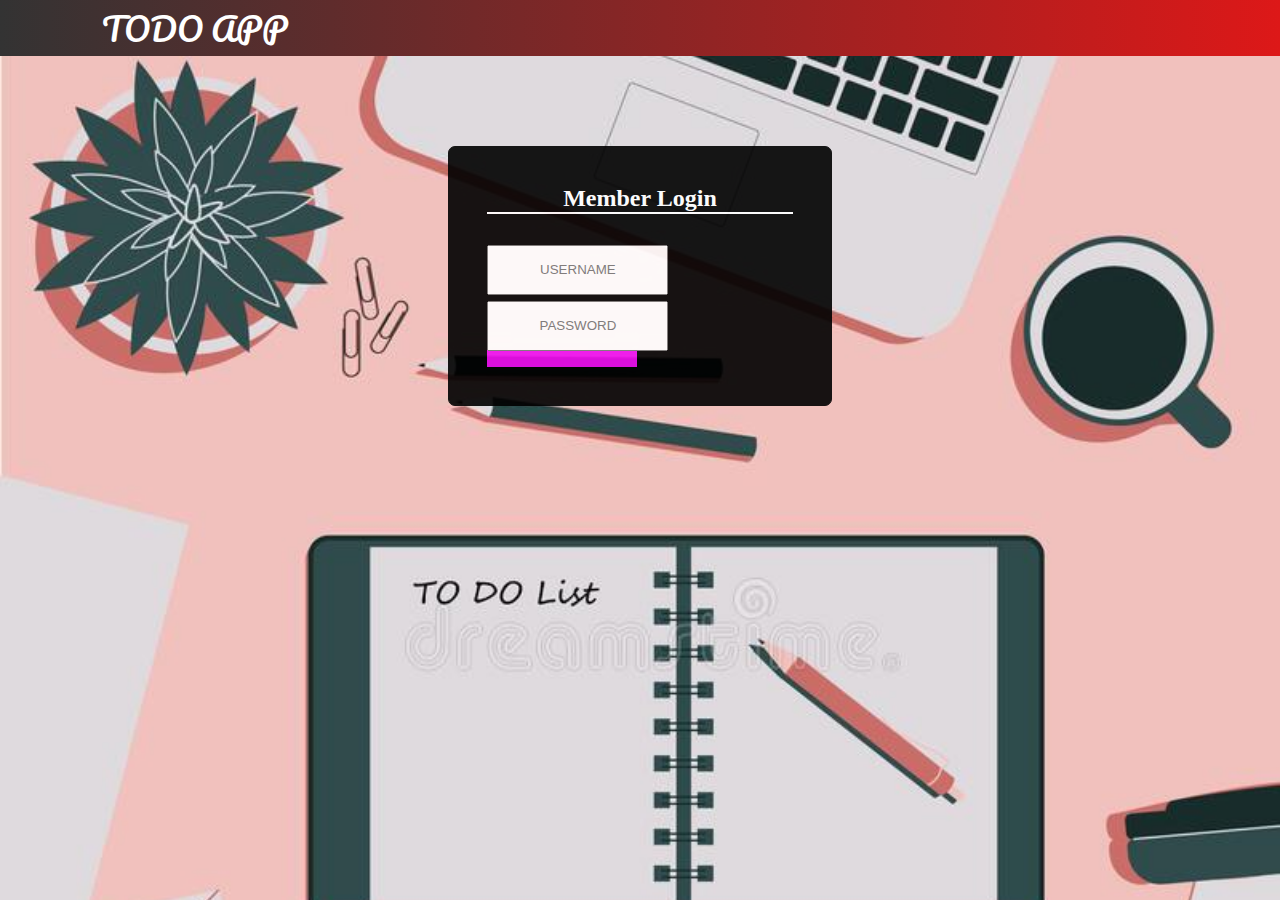
<file: index.html>
<!DOCTYPE html>
<html lang="en">
  <head>
      <meta charset="UTF-8">
      <meta http-equiv="X-UA-Compatible" content="IE=edge">
      <meta name="viewport" content="width=device-width, initial-scale=1.0">
    <!-- -------css link---------- -->
      <link rel="stylesheet" href="stylelog.css">
    <!-- -----------jquery link-------------- -->
      <script src="https://cdnjs.cloudflare.com/ajax/libs/jquery/3.6.0/jquery.min.js"></script>
    <!-- -----------bootstrap link------------- -->
      <script src="https://cdn.jsdelivr.net/npm/@popperjs/core@2.9.2/dist/umd/popper.min.js" integrity="sha384-IQsoLXl5PILFhosVNubq5LC7Qb9DXgDA9i+tQ8Zj3iwWAwPtgFTxbJ8NT4GN1R8p" crossorigin="anonymous"></script>
      <script src="https://cdn.jsdelivr.net/npm/bootstrap@5.0.2/dist/js/bootstrap.min.js" integrity="sha384-cVKIPhGWiC2Al4u+LWgxfKTRIcfu0JTxR+EQDz/bgldoEyl4H0zUF0QKbrJ0EcQF" crossorigin="anonymous"></script>
      <link href="https://cdn.jsdelivr.net/npm/bootstrap@5.0.2/dist/css/bootstrap.min.css" rel="stylesheet" integrity="sha384-EVSTQN3/azprG1Anm3QDgpJLIm9Nao0Yz1ztcQTwFspd3yD65VohhpuuCOmLASjC" crossorigin="anonymous">
      <script src="https://cdn.jsdelivr.net/npm/bootstrap@5.0.2/dist/js/bootstrap.bundle.min.js" integrity="sha384-MrcW6ZMFYlzcLA8Nl+NtUVF0sA7MsXsP1UyJoMp4YLEuNSfAP+JcXn/tWtIaxVXM" crossorigin="anonymous"></script>
      <!-- ---------------js link-------------- -->
      <script defer src="script.js"></script>

      <title>ToDoApp-Login</title>
  </head>

  <body>
    
      <div>
        <!-- ----------------navbar------------- -->
        <nav class="navbar navbar-light bg-light"  style="width: 100vw;">
        <div class="container-fluid">
            <a class="navbar-brand" href="#" id="tag"> TODO APP </a>
        </div>
        </nav>
        <!-- --------------form elements------------- -->
      <center>
        <form id="form">

          <div class="mb-3">
            <h2 id="loghead" style="border-bottom:2px solid white">Member Login</h2>
          </div>

          <div class="mb-3">
            <input type="text" class="form-control" id="username" aria-describedby="emailHelp" placeholder="USERNAME" autocomplete="off" required style="margin-top:10%;" >
            <label id="error1" for="exampleInputEmail1" class="form-label"></label>
          </div>

          <div class="mb-3">
            <div style="position: relative;" id="new">
              <input type="password" class="form-control" id="pwd" placeholder="PASSWORD" required style="position: absolute; top: 0%; left: 0%;" >
              <!-- <span id="showBtn">SHOW</span> -->
            </div>
          </div>

          <div class="mb-3">
            <label id="error2" for="exampleInputEmail1" class="form-label" ></label>
          </div>
          <br>
          <a id=new1><button id="btn1" type="submit" class="btn btn-primary" style="font-size:18px;">Submit</button></a>
        </form>
      </center>
      </div>
  </body>
</html>
</file>
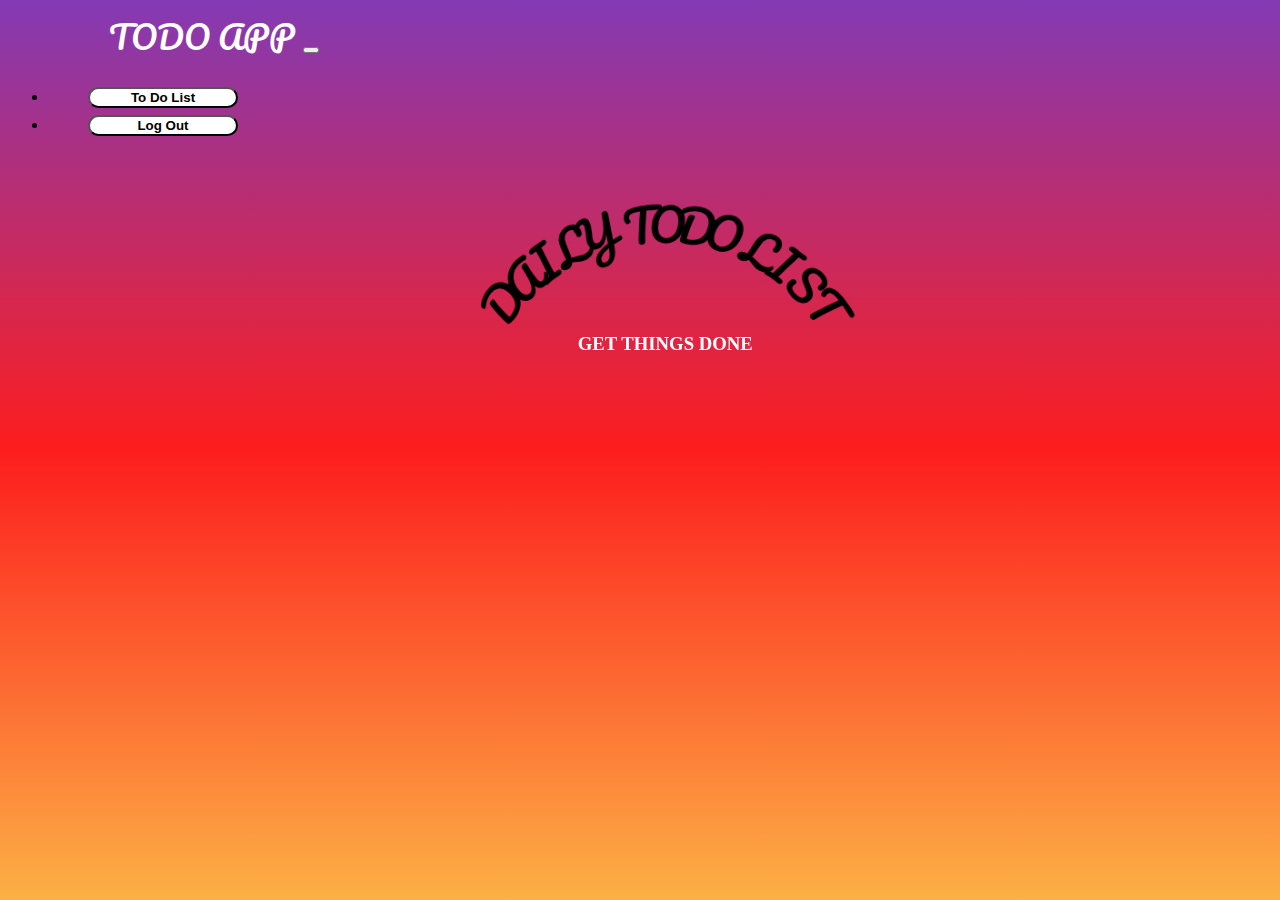
<file: todolist.html>
<!DOCTYPE html>
<html lang="en">
  <head>
    <meta charset="UTF-8">
    <meta http-equiv="X-UA-Compatible" content="IE=edge">
    <meta name="viewport" content="width=device-width, initial-scale=1.0">
    <!-- -----------css link------------ -->
    <link rel="stylesheet" href="todostyle.css">
    <!-- -----------------jquery link------------ -->
    <script src="https://cdnjs.cloudflare.com/ajax/libs/jquery/3.6.0/jquery.min.js"></script>
    <!-- --------------------bootstrap link------------------ -->
    <script src="https://cdn.jsdelivr.net/npm/@popperjs/core@2.9.2/dist/umd/popper.min.js" integrity="sha384-IQsoLXl5PILFhosVNubq5LC7Qb9DXgDA9i+tQ8Zj3iwWAwPtgFTxbJ8NT4GN1R8p" crossorigin="anonymous"></script>
    <link href="https://cdn.jsdelivr.net/npm/bootstrap@5.0.2/dist/css/bootstrap.min.css" rel="stylesheet" integrity="sha384-EVSTQN3/azprG1Anm3QDgpJLIm9Nao0Yz1ztcQTwFspd3yD65VohhpuuCOmLASjC" crossorigin="anonymous">
    <script src="https://cdn.jsdelivr.net/npm/bootstrap@5.0.2/dist/js/bootstrap.bundle.min.js" integrity="sha384-MrcW6ZMFYlzcLA8Nl+NtUVF0sA7MsXsP1UyJoMp4YLEuNSfAP+JcXn/tWtIaxVXM" crossorigin="anonymous"></script>
    <!-- -------------------js link----------------------- -->
    <script defer src="todoscript.js"></script>
    <script defer src="text.js"></script>

    <title>TODO List</title>
  </head>
  <body style="background-image: linear-gradient(#833ab4,#fd1d1d,#fcb045); background-attachment: fixed;">
    <!-- -----------------navbar------------------ -->
      <nav class="navbar navbar-expand-lg navbar-light ">
        <div class="container-fluid">
          <a id="tag" href="index.html"> TODO APP </a>
          <!-- ----------------- todo and logout button------------ -->
          <button class="navbar-toggler" type="button" data-bs-toggle="collapse" data-bs-target="#navbarSupportedContent" aria-controls="navbarSupportedContent" aria-expanded="false" aria-label="Toggle navigation">
            <span class="navbar-toggler-icon"></span>
          </button>
          <div class="collapse navbar-collapse" id="navbarSupportedContent">
            <ul class="navbar-nav me-auto mb-2 mb-lg-0">
              <li class="nav-item">
                <div id="option">
                  <button onclick="ajax()" id="btn1" class="btn">To Do List </button>
                </div>
              </li>
              <li class="nav-item">
                <a href="index.html"> <button id="btn2" class="btn">Log Out</button></a>
              </li>
            </ul>
          </div>
        </div>
      </nav>

      <!-- ----------------curved text--------------- -->
      <div class="title">
        <canvas id="canv" width="550" height="250"></canvas>
        <h3 id="tit" style="margin-top:-4%; margin-left:4%; color:white;">GET THINGS DONE</h3>
      </div>
     <center><div id="label"></div></center>
         <div id="demo" style="margin-left: 20px;"> 
         </div>
  </body>
</html>
</file>
<file: stylelog.css>
@import url('https://fonts.googleapis.com/css2?family=Lobster+Two:ital@0;1&family=Pacifico&display=swap');

*{
    margin: 0;
    padding: 0;
    box-sizing: border-box;
  }
body{
      background-image: url(login.jpg);
      background-size: cover;
      height: auto;
      
    }
    background-image{
        opacity: 80%;
    }
#loghead{
      font-family: cursive;
    }
    
.form-control{
      text-align: center;
      height:50px;
      margin-bottom: 2%;
    }
    
#loghead{
      text-align: center;
    }
    
form{
      width: 20vw; 
      margin-top: 7vw;
      padding: 3%; 
      text-align: left;
      border: 1px solid black; 
      border-radius: 7px; 
      background-color:rgba(0,0,0,250);
      color: white;
      opacity: 90%;
      font-family: 'Poppins', sans-serif;  
    }
input{
      transition: 0.5s;
      transition-property: border-left,border-right,box-shadow;
    }
input:hover,input:focus,input:active{
      box-shadow: 0 0 100px rgba(248, 158, 203, 0.8);
    }

#btn1{
      width:150px;
      height:3rem;
      align-items: center;
      background-color:rgb(240, 13, 240);
      color:black;
      border:none;
      outline:none;
      font-size: 20px;
      font-weight: bolder;
      transition: 0.5s;
      transition-property: border-left,border-right,box-shadow;
    }
#btn1:hover{
      box-shadow: 0 0 100px rgba(248, 158, 203, 0.8);
    }
  
/* #showBtn{
      position: absolute;
      margin-top:-10px;
      cursor: pointer;
      font-size: 15px;
      font-weight: bold;
      color: black;
      z-index: 2;
    } */

#error2{
      z-index: 5;
      position: relative;
      margin-top: 10px;
      padding-top: 15%;
    }
nav{
      height: fit-content; 
      background-image: linear-gradient(to right, #333333,#dd1818);
    }

#tag{
      color: white;
      text-decoration: none;
      font-size: 2em;
      font-family: 'Pacifico', cursive;
      margin-left: 8%;
    }
    


/* -----------------media queries------------------- */
@media screen and (min-width:480px) {
  form{
    width:100vh;
  }
  
}
    @media screen and (min-width: 701px) {
      form {
        width: 30vw;
      }
    }  

    /* If the screen size is 600px wide or less, set the font-size of <div> to 30px */
    @media screen and (max-width: 750px) {
     form {
        width: 50vw;
      } 
      body{
          background-size:cover;
          height:100vh;
      }
    }
 
    @media screen and (min-width: 601px) {
      form{
        width:30vw;
      }
        .form-label {
          font-size: 20px;
        }
      }
      
      /* If the screen size is 600px wide or less, set the font-size of <div> to 30px */
      @media screen and (max-width: 600px) {
        .form-label {
          font-size: 15px;
        }
      }
      @media screen and (min-width: 601px) {
        #emailHelp,.form-check-label{
          font-size: 15px;
        }
      }
      /* If the screen size is 600px wide or less, set the font-size of <div> to 30px */
      @media screen and (max-width: 600px) {
        #emailHelp,.form-check-label {
          font-size: 8px;
        }
      }
      @media screen and (min-width: 601px) {
        #exampleCheck1{
          font-size: 15px;
        }
      }
      
      /* If the screen size is 600px wide or less, set the font-size of <div> to 30px */
      @media screen and (max-width: 600px) {
        #exampleCheck1 {
          font-size: 8px;
        }
      }
      @media screen and (min-width: 601px) {
        #btn1{
          font-size: 15px;
        }
      }
      
      /* If the screen size is 600px wide or less, set the font-size of <div> to 30px */
      @media screen and (max-width: 600px) {
        #btn1 {
          font-size: 15px;
        }
      }
</file>
<file: todostyle.css>
@import url('https://fonts.googleapis.com/css2?family=Lobster+Two:ital@0;1&family=Pacifico&display=swap');

#option{
    padding-right: 50%;
    display: inline;
    display: block;
}

table tr td{
    border: 1px solid black;
    border-style: collapse;
  }
th{
    background-image: linear-gradient(to right, #0F2027,#203A43,#2C5364);
  }
#head{
    text-align: center;
    color: white;
    font-size: 20px;
    font-family: 'Lobster Two', cursive;
    letter-spacing: 2px;
  } 
tr,td{
    padding: 5px;
    background: linear-gradient(to right,#0F2027,#203A43,#2C5364);
  }
td{
    color: white;
    font-family: 'Lobster Two', cursive;
    font-size: larger;
  }
table{
    margin-top: 2vW;
    border: 2px solid black;
    margin-left: 20%; 
  }
nav{
    height: fit-content;
    background-attachment: fixed;
    width: 100%;
  }

#btn1, #btn2{ 
    width: 150px; 
    color: black; 
    background-color: white;
    border-radius: 20px;
    box-shadow: inset 0 0 0 0 rgb(150, 180, 68);
    transition: ease-out .2s;
    outline: none; 
    font-weight: bold;
    /* border:1px solid black; */
    margin-left: 40px;
    margin-right: 5px;
    margin-top: 7px;
  }  
#btn1:hover, #btn2:hover{
    background-image: linear-gradient(90deg, #00C0FF 0%, #FFCF00 49%, #FC4F4F 80%, #00C0FF 100%);
    animation:slidebg 5s linear infinite;
}
@keyframes slidebg {
  to {
    background-position:20vw;
  }
}
 
#label{
    font-size: large;
    font-weight: 700;
    font-family: cursive;
    color: rgb(52, 12, 104);
  }
#tag{
    color: white;
    text-decoration: none;
    font-size: 2em;
    font-family: 'Pacifico', cursive;
    margin-left: 8%;
  }
 .title {

  text-align: center;
}

/* div.circTxt {
  allows for centering
  display: inline-block;
  adjust as needed
  margin-bottom: 120px;
  color: whitesmoke;
}  */

@media screen and (min-width: 601px) {
    table{
      width: 60vw;
    }
    canvas{
      width:500px;
    }
    #tit{
      margin-top: -10%;
    }
  }
  
  /* If the screen size is 600px wide or less, set the font-size of <div> to 30px */
  @media screen and (max-width: 600px) {
    table {
      width: 68.66vw;
    }
      canvas{
        width:450px;
      }
    h3{
      margin-left:20%;
      margin-bottom: 10%;
    }
  }
</file>
